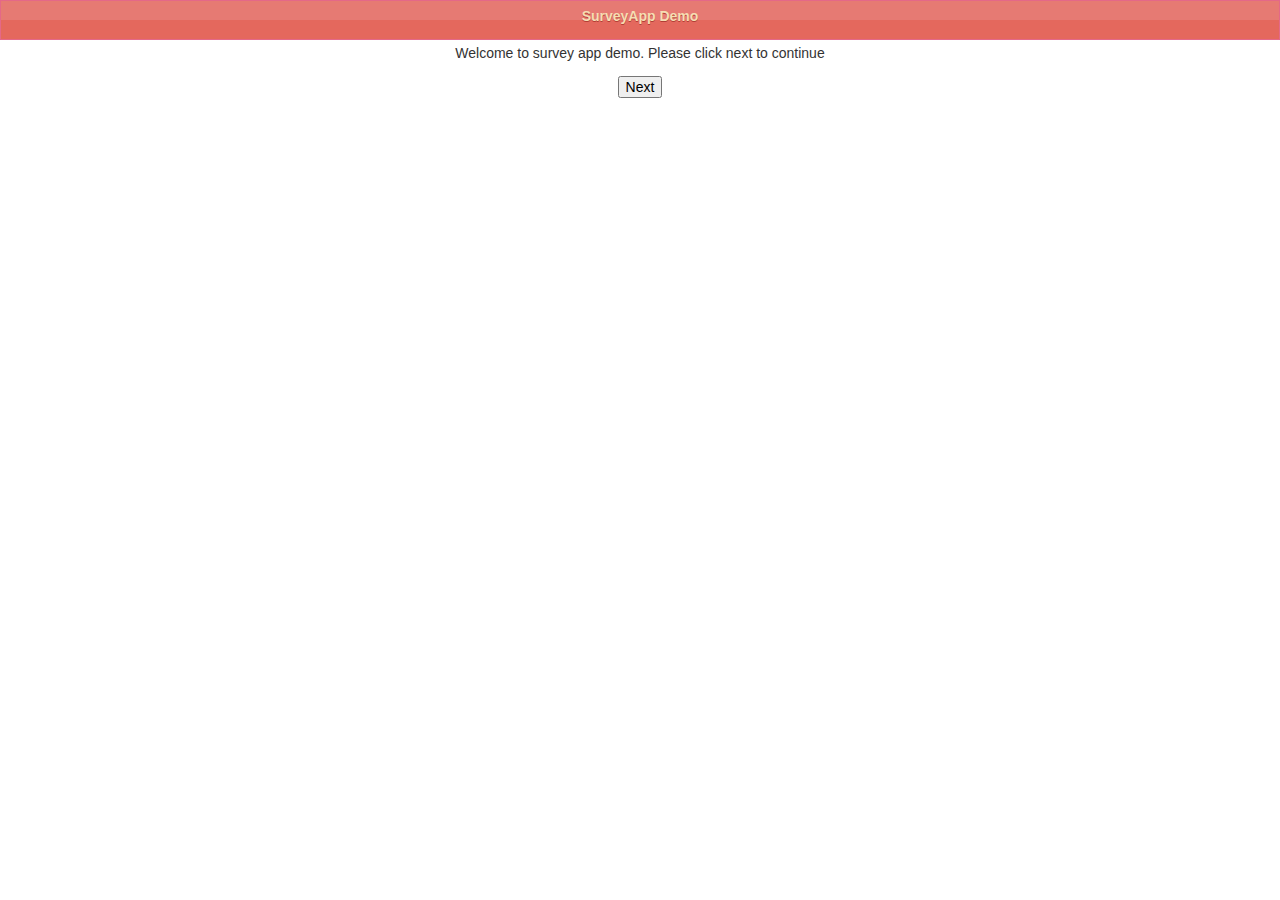
<file: html/index.html>
<!DOCTYPE html>
<html ng-app="srvapp">

<head>
	<link rel="stylesheet" type="text/css" href="css/lib/bootstrap.min.css" />
	<link rel="stylesheet" type="text/css" href="css/styles.css" />
</head>	

<body>
	<div class="container-fluid">
	
		<div class="srvappheader">
			SurveyApp Demo
		</div>		
		<div class="srvappcontent">
			<div ng-view></div>		
        </div>
        
	</div>
	<script type="text/javascript" src="js/lib/angular.js"></script>
	<script type="text/javascript" src="js/lib/angular-resource.js"></script>
	<script type="text/javascript" src="js/lib/angular-route.js"></script>
	<script type="text/javascript" src="app/srvfilters.js"></script>
	<script type="text/javascript" src="app/srvresource.js"></script>
    <script type="text/javascript" src="js/srvapp.js"></script>	
	<script type="text/javascript" src="app/app.js"></script>
    
</body>

</html>
</file>
<file: html/css/styles.css>
body{
	overflow:hidden;
	font:14px tahoma, arial;
}

.srvappheader{
	width:100%;
	height:40px;
	/*-moz-box-shadow:inset 0px 39px 0px -24px #e67a73;
	-webkit-box-shadow:inset 0px 39px 0px -24px #e67a73;*/
	box-shadow:inset 0px 43px 0px -24px #e67a73;
	background-color:#e4685d;	
	border:1px solid #E46888;	
	text-shadow:0px 1px 0px #b23e35;
	padding:7px;
	text-align:center;
	font-weight:bold;
	color:wheat;
}

.srvappcontent{
	width:100%;
	height:500px;
}

.question-container{
	width:100%;
	padding:5px;
}

.response-container{
	width:100%;
	padding:5px;
}

.intro{
	text-align:center;
	padding:5px;
}

.srvtextarea{
	width:400px;
	height:135px;	
}

.submitbutton{
	text-align:center;
}
</file>
